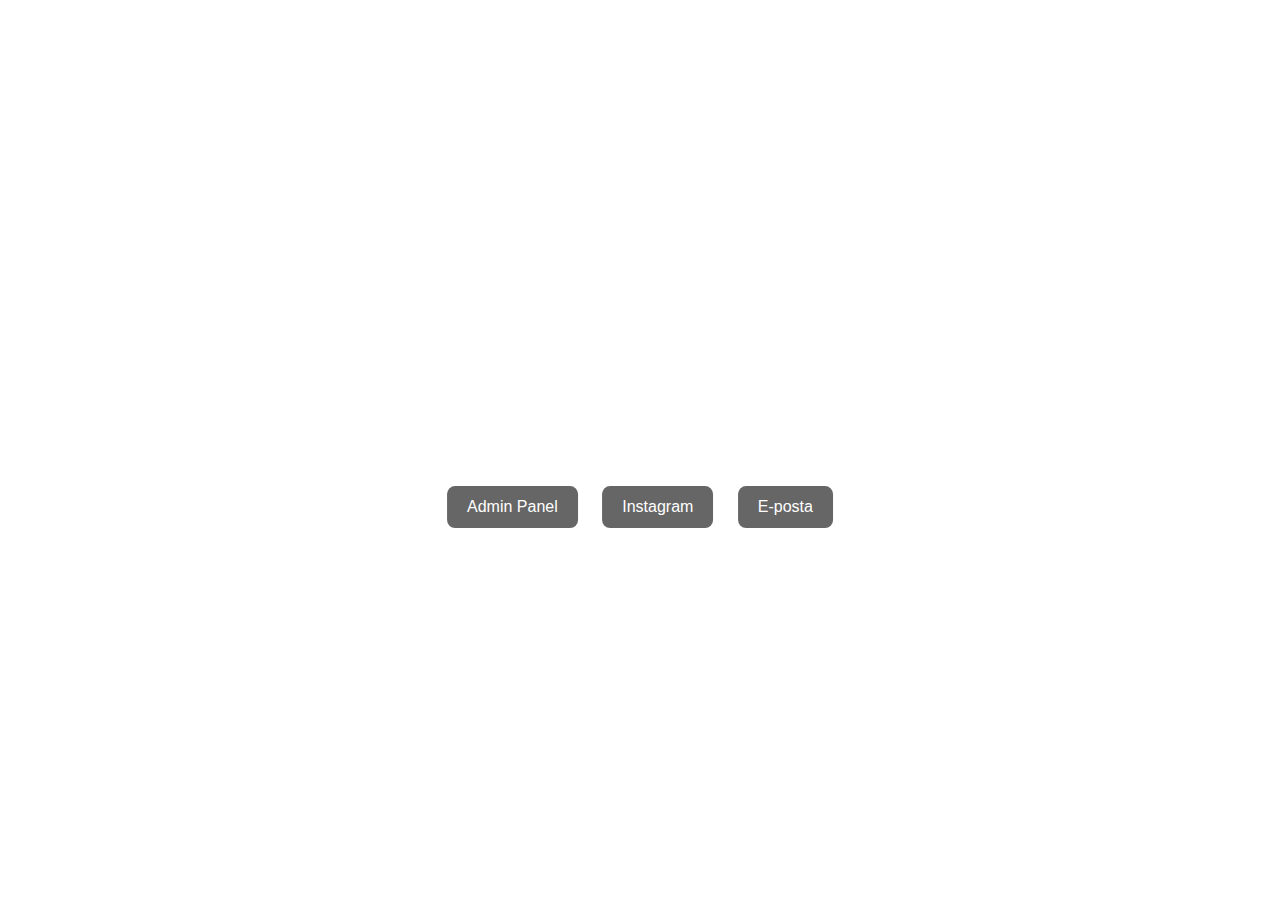
<file: index.html>
<!DOCTYPE html>
<html lang="tr">
<head>
<meta charset="UTF-8"><meta name="viewport" content="width=device-width, initial-scale=1.0">
<title>CanerTraining</title><link rel="stylesheet" href="styles.css">
</head>
<body>
<div class="slider">
  <div class="slide" style="background-image:url('bg1.jpg')"></div>
  <div class="slide" style="background-image:url('bg2.jpg')"></div>
  <div class="slide" style="background-image:url('bg3.jpg')"></div>
</div>
<div class="content">
  <h1>Caner Training</h1>
  <p>Profesyonel Spor Programları</p>
  <a href="admin.html" class="btn">Admin Panel</a>
  <a href="https://www.instagram.com/canertraining" class="btn">Instagram</a>
  <a href="mailto:canertraining@gmail.com" class="btn">E‑posta</a>
</div>
</body>
</html>
</file>
<file: styles.css>
body, html {margin:0;padding:0;height:100%;overflow:hidden;font-family:Arial;}
.slider{position:absolute;width:100%;height:100%;top:0;left:0;}
.slide{position:absolute;width:100%;height:100%;background-size:cover;background-position:center;
opacity:0;animation:fade 18s infinite;}
.slide:nth-child(1){animation-delay:0s;}
.slide:nth-child(2){animation-delay:6s;}
.slide:nth-child(3){animation-delay:12s;}
@keyframes fade{0%{opacity:0;}10%{opacity:1;}30%{opacity:1;}40%{opacity:0;}100%{opacity:0;}}
.content{position:absolute;top:50%;left:50%;transform:translate(-50%,-50%);color:white;text-align:center;}
.btn{display:inline-block;margin:10px;padding:12px 20px;background:rgba(0,0,0,0.6);color:#fff;
text-decoration:none;border-radius:8px;}
</file>
